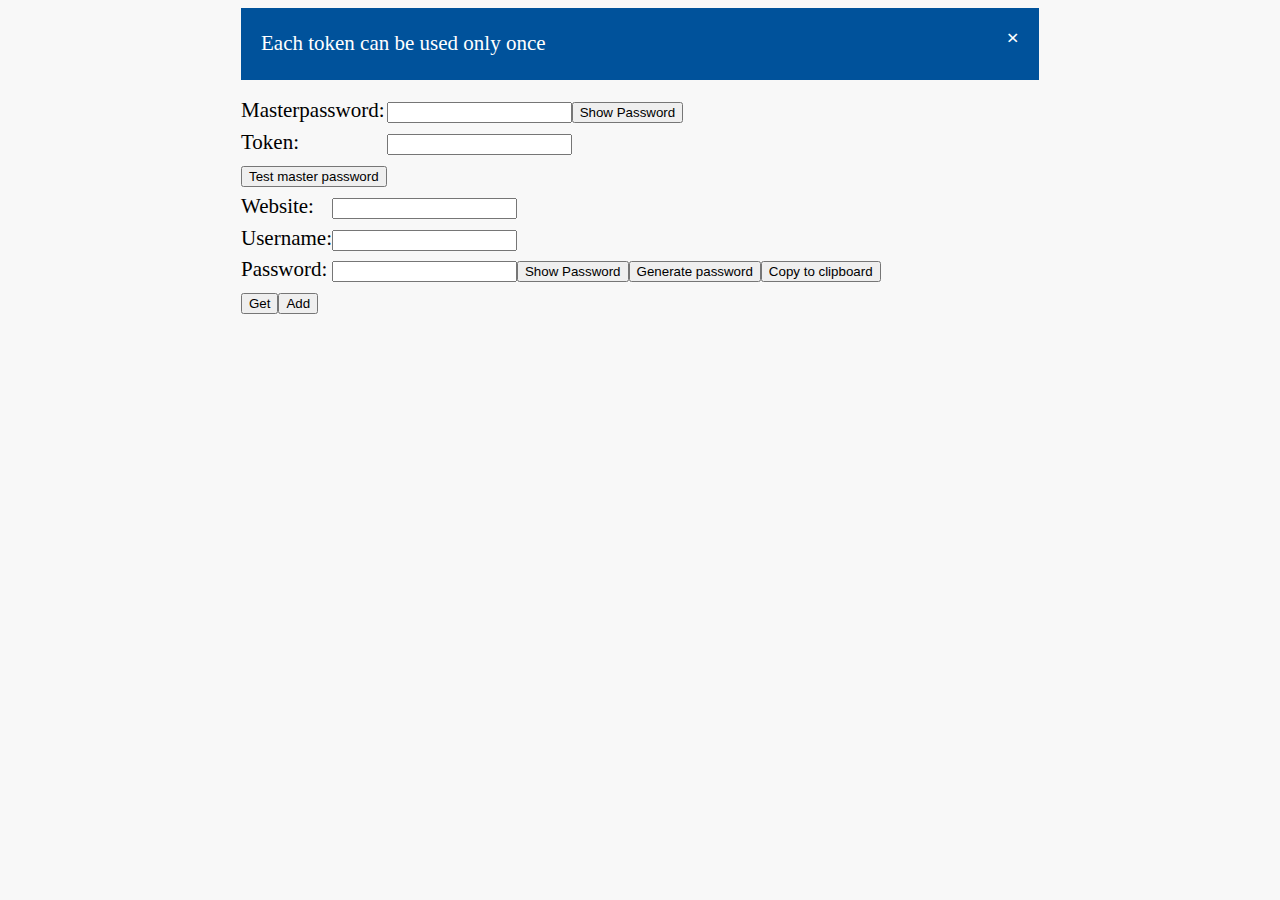
<file: index.html>
<!DOCTYPE html>
<html lang="en">
  <head>
    <meta charset="utf-8">
    <title>Password management</title>
    <link rel="stylesheet" type="text/css" href="css/layout.css">
    <script src="js/jquery-2.2.3.min.js"></script>
    <script src="js/clipboard.min.js"></script>
    <script src="js/jen.js"></script>
    <script async src="js/openpgp.min.js"></script>
  </head>

  <script>
    function resetSoft() {
      messageHide();
      $("#username").val("");
      $("#password").val("");
    }

    function messageHide() {
      $("#messagebox").hide();
    }

    function messageInfo(msg) {
      var msgbox = $("#messagebox");
      var msglabel = $("#message");
      msgbox.removeClass();
      msglabel.text(msg);
      msgbox.addClass("messageinfo");
      msgbox.show();
    }

    function messageError(msg) {
      var msgbox = $("#messagebox");
      var msglabel = $("#message");
      msgbox.removeClass();
      msglabel.text(msg);
      msgbox.addClass("messageerror");
      msgbox.show();
    }

    function generatePasswordTo(selector) {
      var jen = new Jen(true);
      $(selector).val(jen.password(30, 40));
    }

    $(document).ready(function(){
      $("#testmasterpassword").click(function(e){
        messageHide();
        e.preventDefault();
        $.ajax({type: "POST",
          url: "cgi-bin/getkey.py",
          data: {
            id: "test",
            token: $("#token").val()
          },
          success: function(response){
            var result = JSON.parse(response);
            if (result.status != 0) {
              messageError("Cannot test master password:" + result.message);
            } else {
              openpgp.decrypt({
                password: $("#masterpassword").val(),
                message: openpgp.message.readArmored(result.cipher)
              }).then(function(decrypted){
                messageInfo("Master password is correct");
              }).catch(function(error){
                messageError("Master password is not correct");
              });
            }
          },
          error: function(response){
            messageError("Server error");
          }
        });
      });
    });

    $(document).ready(function(){
      $("#getpassword").click(function(e){
        resetSoft();
        e.preventDefault();
        $.ajax({type: "POST",
          url: "cgi-bin/getkey.py",
          data: {
            id: $("#website").val(),
            token: $("#token").val()
          },
          success: function(response){
            var result = JSON.parse(response);
            if (result.status != 0) {
              messageError(result.message);
            } else {
              messageInfo(result.message);
              openpgp.decrypt({
                password: $("#masterpassword").val(),
                message: openpgp.message.readArmored(result.cipher)
              }).then(function(decrypted){
                var credentials = JSON.parse(decrypted.data);
                $("#username").val(credentials.username);
                $("#password").val(credentials.password);
              }).catch(function(error){
                messageError("Could not decrypt message");
              });
            }
          },
          error: function(response){
            messageError("Server error");
          }
        });
      });

      $("#addpassword").click(function(e){
        messageHide();
        e.preventDefault();

        var objToEncrypt = {
          website: $("#website").val,
          username: $("#username").val(),
          password: $("#password").val()
        };

        openpgp.encrypt({
          data:JSON.stringify(objToEncrypt),
          passwords:$("#masterpassword").val(),
          armor: true
        }).then(function(cipher){ 
          $.ajax({type: "POST",
            url: "cgi-bin/addkey.py",
            data: {
              id: $("#website").val(),
              token: $("#token").val(),
              cipher: cipher.data
            },
            success: function(response){
              var result = JSON.parse(response);
              if (result.status != 0) {
                messageError(result.message);
              } else {
                messageInfo(result.message);
              }
            },
            error: function(response){
              messageError("Server error");
            }
          });
        }).catch(function(error){
          messageError("Could not encrypt message");
        });
      });
    });

    $(function () {
      $(".peekpassword").each(function (index, input) {
        var $input = $(input);
        var btn = $input.siblings(".showpassword");
        btn.click(function () {
          var change = "";
          if ($(this).html() === "Show Password") {
            $(this).html("Hide Password")
            change = "text";
          } else {
            $(this).html("Show Password");
            change = "password";
          }
          var rep = $("<input type='" + change + "' />")
            .attr("id", $input.attr("id"))
            .attr("name", $input.attr("name"))
            .attr('class', $input.attr('class'))
            .val($input.val())
            .insertBefore($input);
          $input.remove();
          $input = rep;
        }).insertAfter($input);
      });
    });

  </script>


  <body>

    <div class="content-wrap">

      <div id="messagebox" class="messageinfo">
        <span class="messageclose" onclick="this.parentElement.style.display='none';">&times;</span>
        <label id="message">Each token can be used only once</label>
      </div>
    
      <form id="masterpasswordform" action="javascript:void(0);">
        <p>
          <label class="field">Masterpassword:</label>
          <input id="masterpassword" type="password" name="masterpassword" class="peekpassword">
          <button type="button" class="showpassword">Show Password</button>
        </p>
        <p>
          <label class="field">Token:</label>
          <input id="token" type="text">
        </p>
        <p>
          <input id="testmasterpassword" type="button" value="Test master password">
        </p>
      </form>

      <form id="passwordform" action="javascript:void(0);">
        <p>
          <label class="field">Website:</label>
          <input id="website" type="text" name="website">
        </p>
        <p>
          <label class="field">Username:</label>
          <input id="username" type="text">
        </p>
        <p>
          <label class="field">Password:</label>
          <input id="password" type="password" class="peekpassword">
          <button type="button" class="showpassword">Show Password</button>
          <input id="genpassword" type="button" value="Generate password" onclick="generatePasswordTo('#password')">

          <button type="button" class="copybtn" data-clipboard-target="#password">
            Copy to clipboard
          </button>

        </p>
        <p>
          <input id="getpassword" type="button" value="Get">
          <input id="addpassword" type="button" value="Add">
        </p>
      </form>

    </div>

  <script>
    var clipboard = new Clipboard('.copybtn');
  </script>

  </body>
</html>
</file>
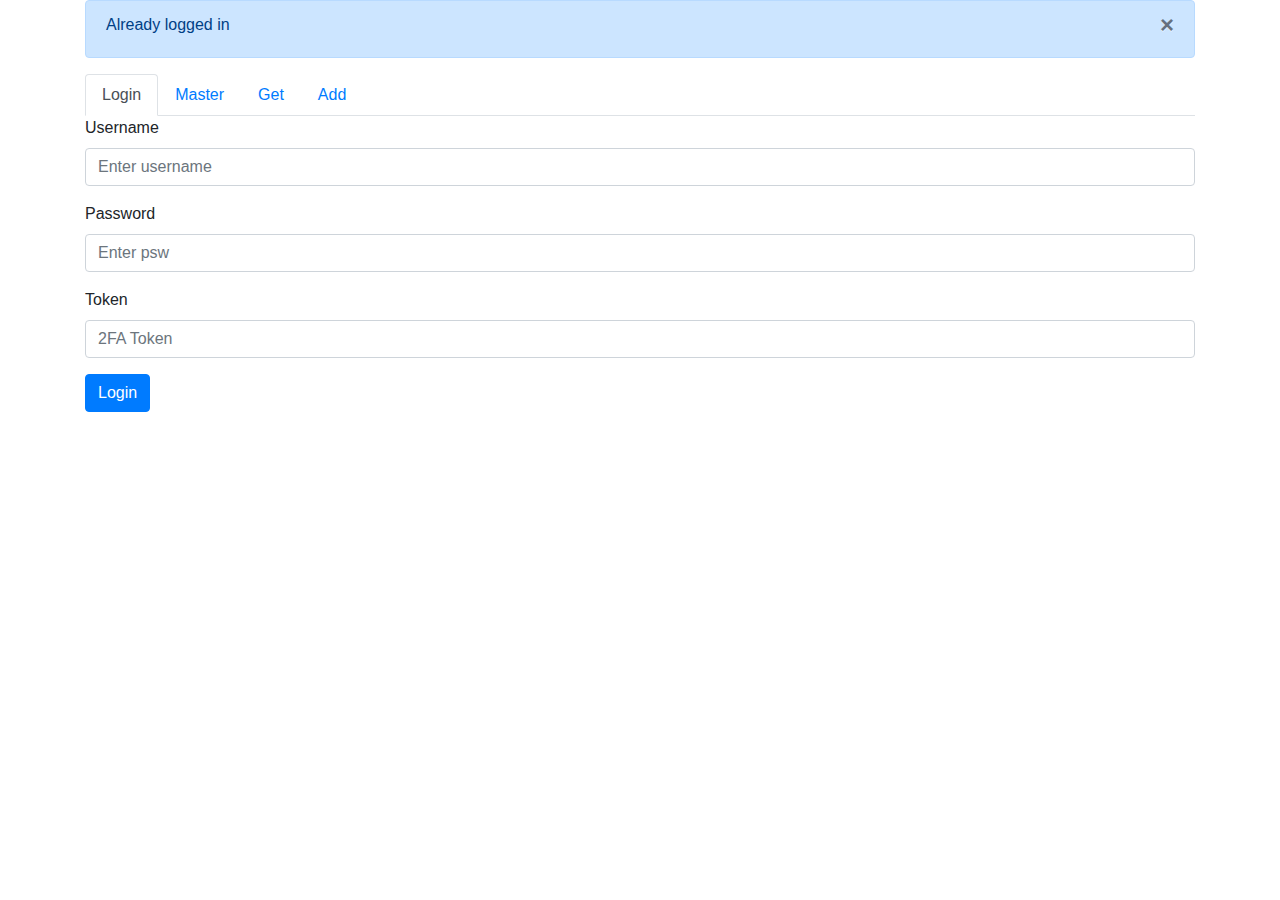
<file: html/index.html>
<!DOCTYPE html>
<html lang="en">
  <head>
    <meta charset="utf-8">
    <meta name="viewport" content="width=device-width, initial-scale=1, shrink-to-fit=no">

        <link rel="stylesheet" href="https://stackpath.bootstrapcdn.com/bootstrap/4.4.1/css/bootstrap.min.css" integrity="sha384-Vkoo8x4CGsO3+Hhxv8T/Q5PaXtkKtu6ug5TOeNV6gBiFeWPGFN9MuhOf23Q9Ifjh" crossorigin="anonymous">
    <script src="https://code.jquery.com/jquery-3.4.1.min.js" crossorigin="anonymous"></script>
    <script src="https://cdn.jsdelivr.net/npm/popper.js@1.16.0/dist/umd/popper.min.js" integrity="sha384-Q6E9RHvbIyZFJoft+2mJbHaEWldlvI9IOYy5n3zV9zzTtmI3UksdQRVvoxMfooAo" crossorigin="anonymous"></script>
    <script src="https://stackpath.bootstrapcdn.com/bootstrap/4.4.1/js/bootstrap.min.js" integrity="sha384-wfSDF2E50Y2D1uUdj0O3uMBJnjuUD4Ih7YwaYd1iqfktj0Uod8GCExl3Og8ifwB6" crossorigin="anonymous"></script>

    <!--<link rel="stylesheet" type="text/css" href="css/layout.css">
    <script src="js/jquery-2.2.3.min.js"></script>-->
    <script src="js/clipboard.min.js"></script>
    <script src="js/jen.js"></script>
    <script async src="js/openpgp.min.js"></script>

    <title>Password management</title>
  </head>

  <script>
    var gIsAuthorized = false;
    var gIsMasterPwChecked = false;
    var gIsListLoaded = false;

    function resetSoft() {
      messageHide();
      $("#username").val("");
      $("#password").val("");
    }

    function copyToClipboard(text) {
        var dummy = document.createElement("textarea");
        document.body.appendChild(dummy);
        dummy.value = text;
        dummy.select();
        document.execCommand("copy");
        document.body.removeChild(dummy);
    }

    function messageHide() {
      $("#messagebox").hide();
    }

    function messageInfo(msg) {
      var msgbox = $("#messagebox");
      var msglabel = $("#message");
      msgbox.removeClass();
      msglabel.text(msg);
      msgbox.addClass("alert alert-primary");
      msgbox.show();
    }

    function messageError(msg) {
      var msgbox = $("#messagebox");
      var msglabel = $("#message");
      msgbox.removeClass();
      msglabel.text(msg);
      msgbox.addClass("alert alert-danger");
      msgbox.show();
    }

    function generatePasswordTo(selector) {
      var jen = new Jen(true);
      var newPassword = jen.password(30, 40);
      copyToClipboard(newPassword);
      messageInfo("Copied to clipboard");
      $(selector).val(newPassword);
    }

    function decodePassword(table_row) {
      var website = $("#website-" + table_row).text();
      $.ajax({type: "POST",
        url: "cgi-bin/api.py/getkey",
        data: {
          id: website
        },
        success: function(response){
          openpgp.decrypt({
            password: $("#masterpassword").val(),
            message: openpgp.message.readArmored(response.cipher)
          }).then(function(decrypted){
            messageInfo("Password decrypted and copied to clipboard");
            var credentials = JSON.parse(decrypted.data);
            $("#username-" + table_row).text(credentials.username);
            copyToClipboard(credentials.password);
          }).catch(function(error){
            messageError("Invalid master password");
          });
        },
        error: function(response){
          messageError("Not logged in");
        }
      });
    }

    $(document).ready(function(){
      $("#loginbtn").click(function(e){
        messageHide();
        e.preventDefault();

        $.ajax({type: "POST",
          url: "cgi-bin/api.py/login",
          data: {
            username: $("#loginusername").val(),
            password: $("#loginpassword").val(),
            token: $("#token").val()
          },
          success: function(response){
            messageInfo("Logged in");
            gIsAuthorized = true;
          },
          error: function(response){
            messageError("Not logged in");
          }
        });
      });

      $("#testmasterpassword").click(function(e){
        if (!gIsAuthorized) {
          messageError("Not yet authorized.");
          return;
        }

        messageHide();
        e.preventDefault();

        $.ajax({type: "POST",
          url: "cgi-bin/api.py/getkey",
          data: {
            id: "test"
          },
          success: function(response){
            openpgp.decrypt({
              password: $("#masterpassword").val(),
              message: openpgp.message.readArmored(response.cipher)
            }).then(function(decrypted){
              messageInfo("Master password is correct");
              gIsMasterPwChecked = true;
            }).catch(function(error){
              messageError("Master password is not correct");
            });
          },
          error: function(response){
            messageError("Not logged in");
          }
        });
      });
    });

    $(function () {
      $(".peekpassword").each(function (index, input) {
        var $input = $(input);
        var btn = $input.siblings(".showpassword");
        btn.click(function () {
          var change = "";
          if ($(this).html() === "Show Password") {
            $(this).html("Hide Password")
            change = "text";
          } else {
            $(this).html("Show Password");
            change = "password";
          }
          var rep = $("<input type='" + change + "' />")
            .attr("id", $input.attr("id"))
            .attr("name", $input.attr("name"))
            .attr('class', $input.attr('class'))
            .val($input.val())
            .insertBefore($input);
          $input.remove();
          $input = rep;
        }).insertAfter($input);
      });
    });

    $(document).ready(function(){
      $('#navTabs [href="#getkeys"]').on('shown.bs.tab', function (e) {
        if (!gIsAuthorized) {
          messageError("Not yet authorized.");
          return;
        }
        if (!gIsMasterPwChecked) {
          messageError("No master password yet.");
          return;
        }

        if (gIsListLoaded) {
          return;
        }

        $.ajax({type: "GET",
          url: "cgi-bin/api.py/getlist",
          success: function(response){
            messageInfo("Received list");
            for (var i = 0; i < response.length; i++) {
              $('#list-table').find('tbody')
                .append($('<tr>')
                        .append($('<td>')
                                .append($('<label>')
                                        .attr('id', 'website-' + i)
                                        .text(response[i])
                                        )
                                )
                        .append($('<td>')
                                .append($('<label>')
                                        .attr('id', 'username-' + i)
                                        .text('')
                                        )
                                )
                        .append($('<td>')
                                .append($('<button>')
                                        .attr('class', 'btn btn-primary')
                                        .attr('onclick', 'decodePassword(' + i + ')')
                                        .text('Get')
                                        )
                                )
                        );
            }
            gIsListLoaded = true;
          },
          error: function(response){
            messageError("Not logged in");
          }
        });
      });
    });

    $(document).ready(function(){
      $("#addpassword").click(function(e){

        if (!gIsAuthorized) {
          messageError("Not yet authorized.");
          return;
        }
        if (!gIsMasterPwChecked) {
          messageError("No master password yet.");
          return;
        }

        messageHide();
        e.preventDefault();

        var objToEncrypt = {
          website: $("#website").val(),
          username: $("#username").val(),
          password: $("#password").val()
        };

        openpgp.encrypt({
          data:JSON.stringify(objToEncrypt),
          passwords:$("#masterpassword").val(),
          armor: true
        }).then(function(cipher){
          $.ajax({type: "POST",
            url: "cgi-bin/api.py/addkey",
            data: {
              id: $("#website").val(),
              cipher: cipher.data
            },
            success: function(response){
              messageInfo("Key has been added");
            },
            error: function(response){
              messageError("Not authorized");
            }
          });
        }).catch(function(error) {
          messageError("Could not encrypt message");
        });
      });
    });

    window.onload = function() {
      $.ajax({type: "GET",
        url: "cgi-bin/api.py",
        success: function(response){
          messageInfo("Already logged in");
          gIsAuthorized = true;
        },
        error: function(response){
          messageInfo("Not logged in");
        }
      });
    };

  </script>


  <body>

    <div class="container">

      <div id="messagebox" class="alert alert-primary" role="alert">
        <label id="message">Each token can be used only once</label>

        <button type="button" class="close" onclick="messageHide();">
          <span aria-hidden="true">&times;</span>
        </button>
      </div>
    

<ul class="nav nav-tabs" id="navTabs" role="tablist">
  <li class="nav-item">
    <a class="nav-link active" id="login-tab" data-toggle="tab" href="#logintab" role="tab" aria-controls="login" aria-selected="true">Login</a>
  </li>
  <li class="nav-item">
    <a class="nav-link" id="master-tab" data-toggle="tab" href="#master" role="tab" aria-controls="master" aria-selected="true">Master</a>
  </li>
  <li class="nav-item">
    <a class="nav-link" id="getkeys-tab" data-toggle="tab" href="#getkeys" role="tab" aria-controls="getkeys" aria-selected="false">Get</a>
  </li>
  <li class="nav-item">
    <a class="nav-link" id="addkeys-tab" data-toggle="tab" href="#addkeys" role="tab" aria-controls="addkeys" aria-selected="false">Add</a>
  </li>
</ul>
<div class="tab-content" id="navTabContent">
  <div class="tab-pane fade show active" id="logintab" role="tabpanel" aria-labelledby="login-tab">
      <form id="loginform" action="javascript:void(0);">
        <div class="form-group">
          <label for="loginusername">Username</label>
          <input type="text" class="form-control" id="loginusername" placeholder="Enter username">
        </div>

        <div class="form-group">
          <label for="loginpassword">Password</label>
          <input type="password" class="form-control" id="loginpassword" placeholder="Enter psw">
        </div>

        <div class="form-group">
          <label for="token">Token</label>
          <input type="text" class="form-control" id="token" placeholder="2FA Token">
        </div>

        <button id="loginbtn" type="submit" class="btn btn-primary">Login</button>
      </form>
  </div>

  <div class="tab-pane fade" id="master" role="tabpanel" aria-labelledby="master-tab">
      <form id="masterpasswordform" action="javascript:void(0);">
        <div class="form-group">
          <label for="masterpassword">Masterpassword</label>
          <input type="password" class="form-control peekpassword" id="masterpassword" aria-describedby="masterHelp" placeholder="Enter psw">
          <small id="masterHelp" class="form-text text-muted">It is never sent to any server</small>
          <button id="testmasterpassword" type="submit" class="btn btn-primary">Test master password</button>
          <button type="button" class="btn btn-secondary showpassword">Show Password</button>
        </div>
      </form>
  </div>

  <div class="tab-pane fade" id="getkeys" role="tabpanel" aria-labelledby="getkeys-tab">
    <div class="table-responsive">
      <table class="table" id="list-table" data-search="true">
        <thead>
          <tr>
            <th data-field="list-website" data-sortable="true">Website</th>
            <th data-field="list-username" data-sortable="true">Username</th>
            <th>Get+Copy</th>
          </tr>
        </thead>
        <tbody>
        </tbody>
      </table>
    </div>
  </div>

  <div class="tab-pane fade" id="addkeys" role="tabpanel" aria-labelledby="addkeys-tab">
      <form id="passwordform" action="javascript:void(0);">
        <div class="form-group">
          <label for="website">Website</label>
          <input type="text" class="form-control" id="website" placeholder="Enter website or selector">
        </div>

        <div class="form-group">
          <label for="username">Username</label>
          <input type="text" class="form-control" id="username" placeholder="Enter username">
        </div>

        <div class="form-group">
          <label for="password">Password</label>
          <input type="password" class="form-control peekpassword" id="password" placeholder="Enter password">

          <button type="button" class="btn btn-secondary showpassword">Show Password</button>
          <input id="genpassword" type="button" class="btn btn-primary" value="Generate password" onclick="generatePasswordTo('#password')">

          <button type="button" class="copybtn btn btn-secondary" data-clipboard-target="#password">Copy to clipboard</button>
        </div>

        <p>
          <input id="addpassword" type="button" value="Add" class="btn btn-primary">
        </p>
      </form>
  </div>
</div>


    </div>

  <script>
    var clipboard = new Clipboard('.copybtn');
  </script>

  </body>
</html>
</file>
<file: css/layout.css>
body {
  font-family: 'Lora', serif;
  font-size: 21px;
  line-height: 1.52;
  background-color: #f8f8f8;
  text-rendering: optimizeLegibility;
}

.content-wrap {
  width: 38em;
  margin: 0 auto;
}

.messageerror {
  padding: 20px;
  margin-bottom: 15px;
  color: white;
  background-color: #f44336;
}

.messageinfo {
  padding: 20px;
  margin-bottom: 15px;
  color: white;
  background-color: #00529B;
}

.messageclose {
  margin-left: 15px;
  color: white;
  font-weight: bold;
  float: right;
  font-size: 22px;
  line-height: 20px;
  cursor: pointer;
  transition: 0.3s;
}

.messageclose:hover {
  color: black;
}

form  { display: table;      }
p     { display: table-row;  }
label { display: table-cell; }
input { display: table-cell; }
</file>
<file: html/css/layout.css>
body {
  font-family: 'Lora', serif;
  font-size: 21px;
  line-height: 1.52;
  background-color: #f8f8f8;
  text-rendering: optimizeLegibility;
}

.content-wrap {
  width: 38em;
  margin: 0 auto;
}

.messageerror {
  padding: 20px;
  margin-bottom: 15px;
  color: white;
  background-color: #f44336;
}

.messageinfo {
  padding: 20px;
  margin-bottom: 15px;
  color: white;
  background-color: #00529B;
}

.messageclose {
  margin-left: 15px;
  color: white;
  font-weight: bold;
  float: right;
  font-size: 22px;
  line-height: 20px;
  cursor: pointer;
  transition: 0.3s;
}

.messageclose:hover {
  color: black;
}

form  { display: table;      }
p     { display: table-row;  }
label { display: table-cell; }
input { display: table-cell; }
</file>
